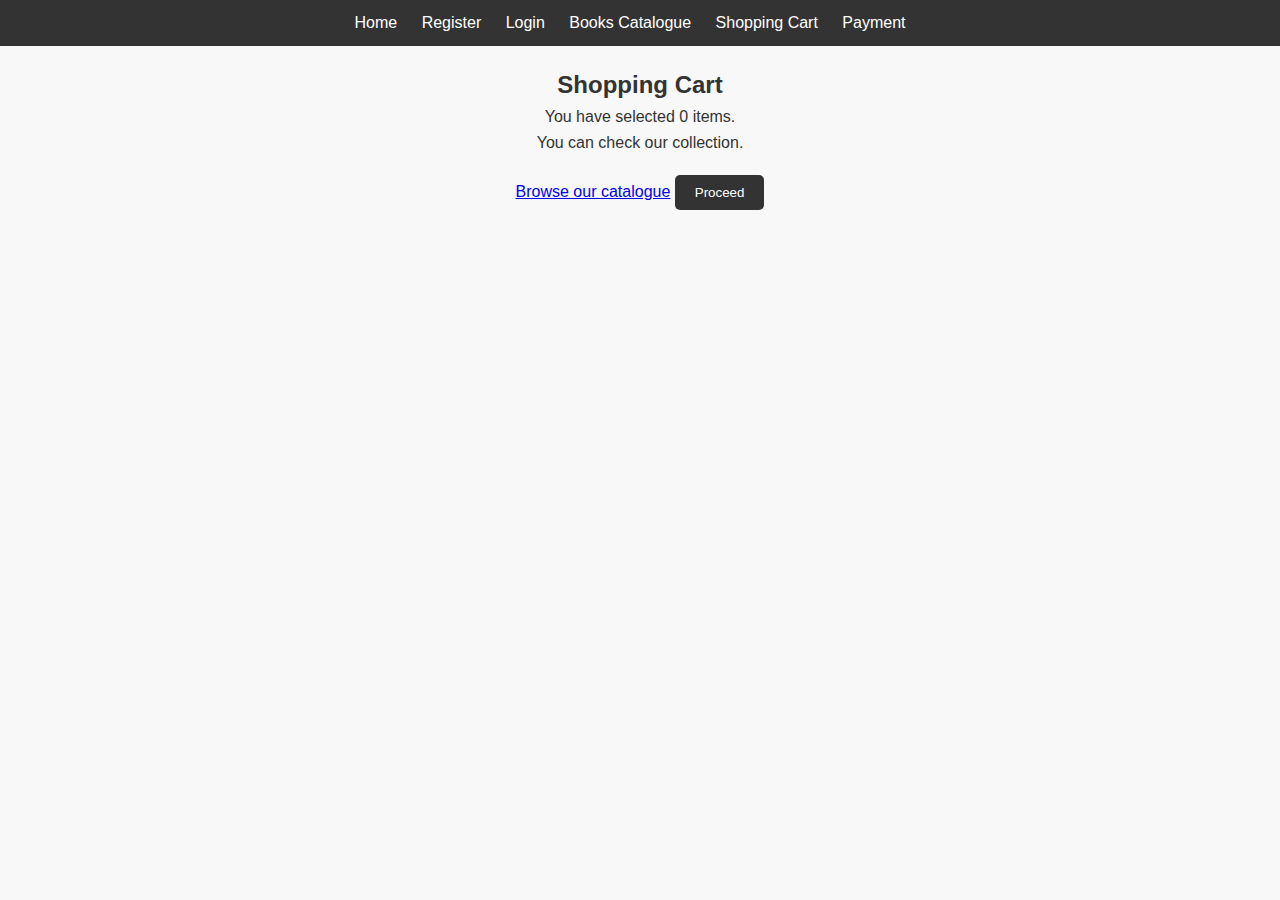
<file: cart.html>
<!DOCTYPE html>
<html lang="en">
<head>
<meta charset="UTF-8">
<meta http-equiv="X-UA-Compatible" content="IE=edge">
<meta name="viewport" content="width=device-width, initial-scale=1.0">
<link rel="stylesheet" href="styles.css">
<title>Bookstore - Shopping Cart</title>
</head>
<body>
<header>
<nav>
<ul>
<li><a href="index.html">Home</a></li>
<li><a href="register.html">Register</a></li>
<li><a href="login.html">Login</a></li>
<li><a href="catalogue.html">Books Catalogue</a></li>
<li><a href="cart.html">Shopping Cart</a></li>
<li><a href="payment.html">Payment</a></li>
</ul>
</nav>
</header>
<main>
<!-- Shopping cart content -->
<h2>Shopping Cart</h2>
<p>You have selected 0 items.</p>
<p>You can check our collection.</p>
<a href="catalogue.html">Browse our catalogue</a>
<button>Proceed</button>
</main>
<footer>
<!-- Footer content -->
</footer>
</body>
</html>
</file>
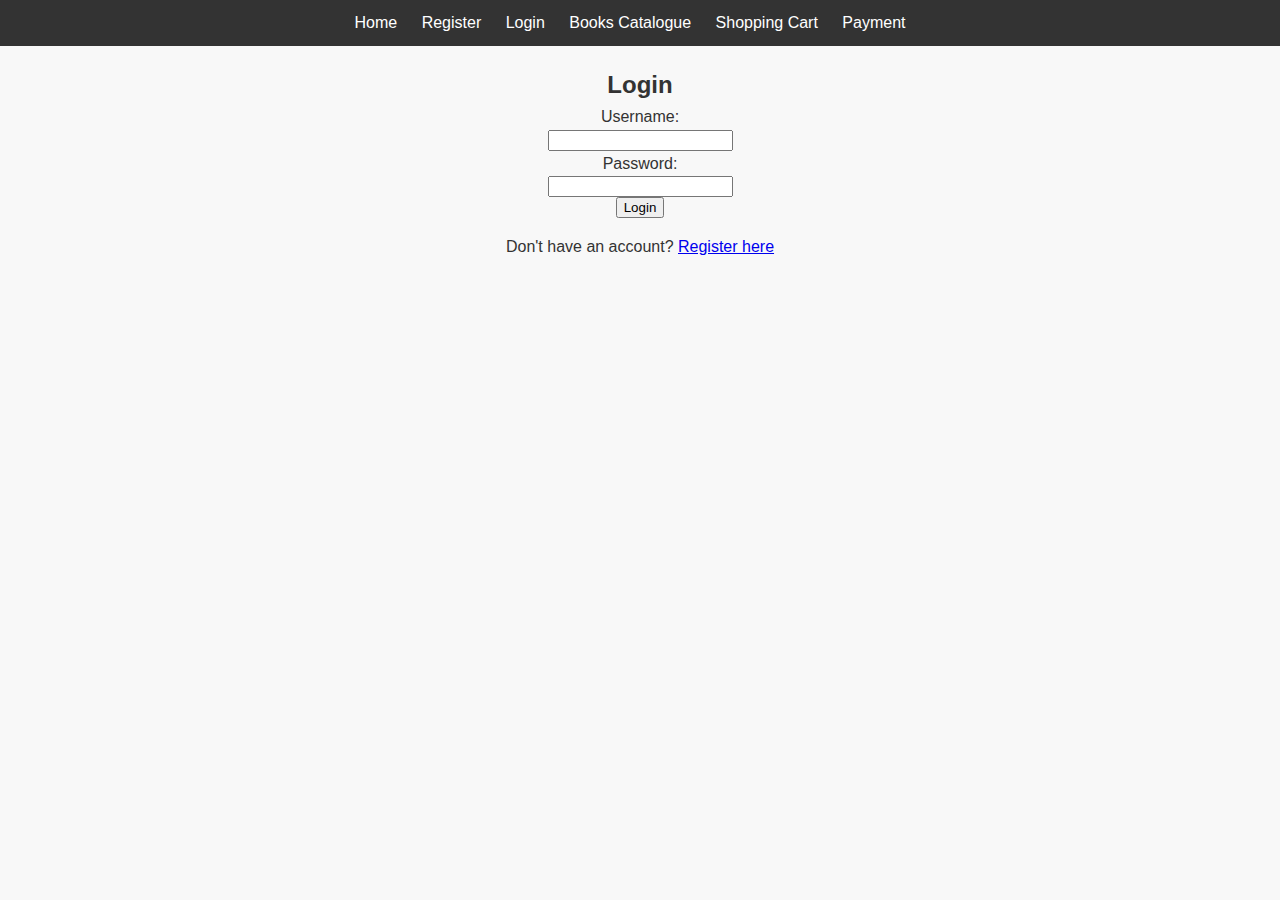
<file: login.html>
<html lang="en">
<head>
<meta charset="UTF-8">
<meta http-equiv="X-UA-Compatible" content="IE=edge">
<meta name="viewport" content="width=device-width, initial-scale=1.0">
<link rel="stylesheet" href="styles.css">
<title>Bookstore - Login</title>
</head>
<body>
<header>
<nav>
<ul>
<li><a href="index.html">Home</a></li>
<li><a href="register.html">Register</a></li>
<li><a href="login.html">Login</a></li>
<li><a href="catalogue.html">Books Catalogue</a></li>
<li><a href="cart.html">Shopping Cart</a></li>
<li><a href="payment.html">Payment</a></li>
</ul>
</nav>
</header>
<main>
<!-- Login form -->
<h2>Login</h2>
<form id="loginForm">
<label for="username">Username:</label><br>
<input type="text" id="username" name="username"><br>
<label for="password">Password:</label><br>
<input type="password" id="password" name="password"><br>
<input type="submit" value="Login">
</form>
<div id="loginMessage"></div>
<p>Don't have an account? <a href="register.html">Register here</a></p>
</main>
</body>
</html>
</file>
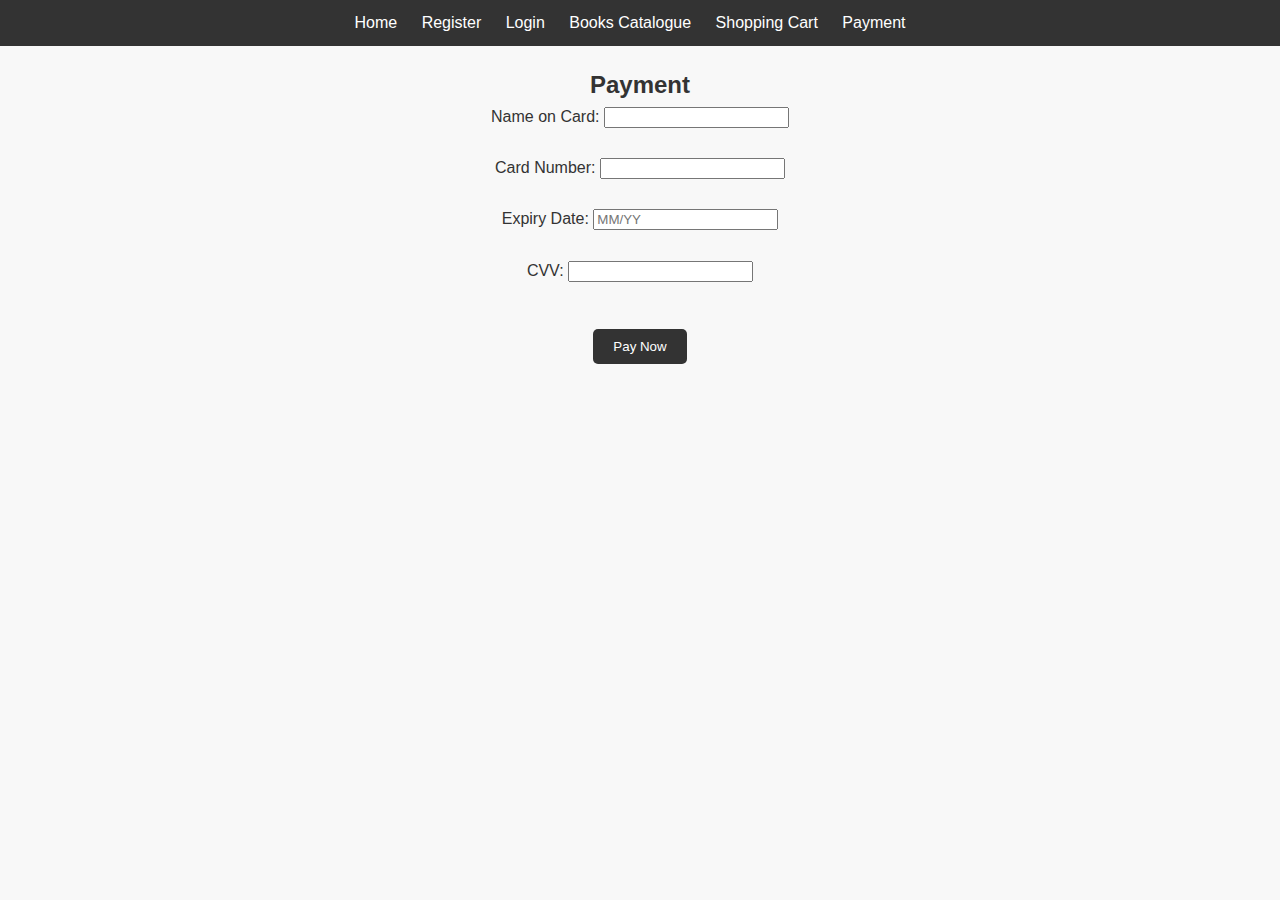
<file: payment.html>
<html lang="en">
<head>
<meta charset="UTF-8">
<meta http-equiv="X-UA-Compatible" content="IE=edge">
<meta name="viewport" content="width=device-width, initial-scale=1.0">
<link rel="stylesheet" href="styles.css">
<title>Bookstore - Payment</title>
</head>
<body>
<header>
<nav>
<ul>
<li><a href="index.html">Home</a></li>
<li><a href="register.html">Register</a></li>
<li><a href="login.html">Login</a></li>
<li><a href="catalogue.html">Books Catalogue</a></li>
<li><a href="cart.html">Shopping Cart</a></li>
<li><a href="payment.html">Payment</a></li>
</ul>
</nav>
</header>
<main>
<h2>Payment</h2>
<form id="payment-form">
<label for="name">Name on Card:</label>
<input type="text" id="name" name="name" required><br><br>
<label for="card-number">Card Number:</label>
<input type="text" id="card-number" name="card-number" required><br><br>
<label for="expiry">Expiry Date:</label>
<input type="text" id="expiry" name="expiry" placeholder="MM/YY"
required><br><br>
<label for="cvv">CVV:</label>
<input type="text" id="cvv" name="cvv" required><br><br>
<button type="button" onclick="payNow()">Pay Now</button>
</form>
<div id="payment-message" style="display: none;">
<p>Payment completed. Thank you!</p>
</div>
</main>
</body>
</html>
</file>
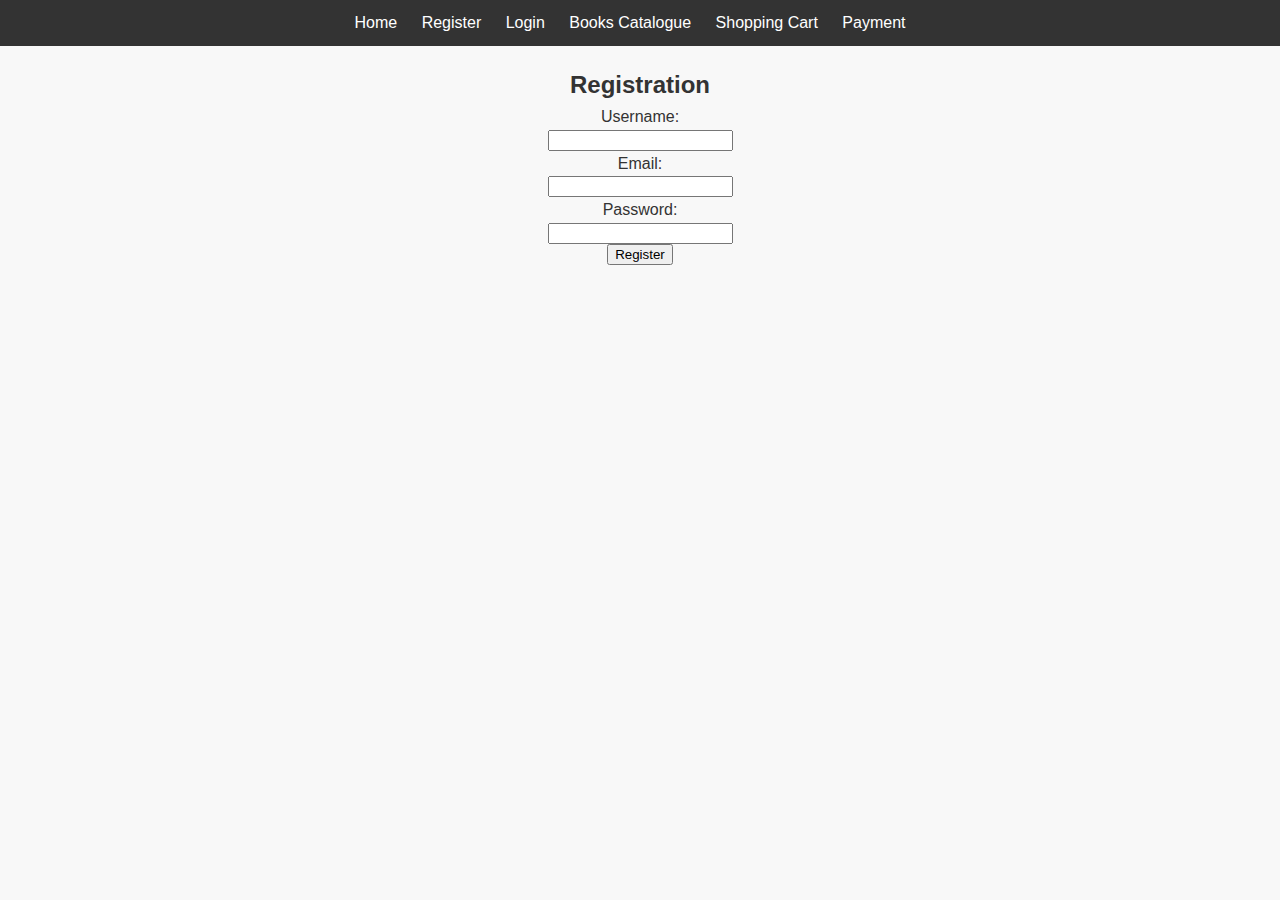
<file: register.html>
<html lang="en">
<head>
<meta charset="UTF-8">
<meta http-equiv="X-UA-Compatible" content="IE=edge">
<meta name="viewport" content="width=device-width, initial-scale=1.0">
<link rel="stylesheet" href="styles.css">
<title>Bookstore - Registration</title>
</head>
<body>
<header>
<nav>
<ul>
<li><a href="index.html">Home</a></li>
<li><a href="register.html">Register</a></li>
<li><a href="login.html">Login</a></li>
<li><a href="catalogue.html">Books Catalogue</a></li>
<li><a href="cart.html">Shopping Cart</a></li>
<li><a href="payment.html">Payment</a></li>
</ul>
</nav>
</header>
<main>
<h2>Registration</h2>
<form>
<label for="username">Username:</label><br>
<input type="text" id="username" name="username"><br>
<label for="email">Email:</label><br>
<input type="email" id="email" name="email"><br>
<label for="password">Password:</label><br>
<input type="password" id="password" name="password"><br>
<input type="submit" value="Register">
</form>
</main>
</body></html>
</file>
<file: styles.css>
body, h1, h2, h3, ul, li, p {
    margin: 0;
    padding: 0;}
    body {
    font-family: Arial, sans-serif;
    line-height: 1.6;
    background-color: #f8f8f8;
    color: #333;
    margin: 0;
    padding: 0;}
    header {
    background-color: #333;
    color: #fff;
    padding: 10px 0;}
    header nav ul {
    list-style-type: none;
    padding: 0;
    text-align: center; }
    header nav ul li {
    display: inline-block;
    margin-right: 20px;}
    header nav ul li a {
    text-decoration: none;
    color: #fff;}
    header nav ul li a:hover {
    color: #ff9900}
    main {
    max-width: 800px;
    margin: 20px auto;
    padding: 0 20px;
    text-align: center; }
    footer { 
text-align: center;
background-color: aqua;
    }
    
    h2 {
    margin-top: 20px;}
    .books-container {
    display: flex;
    justify-content: center; }
    .book {
    display: inline-block;
    width: 200px;
    margin: 10px;
    padding: 10px;
    background-color: #fff;
    border: 1px solid #ddd;
    border-radius: 5px;
    text-align: center;}
    .book img {
    width: 100%;
    height: 200px;
    object-fit: cover;
    border-radius: 5px;
    margin-bottom: 10px;}
    .book h3 {
    margin-bottom: 5px;}
    .book p {
    margin: 5px 0;}
    button {
    padding: 10px 20px;
    background-color: #333;
    color: #fff;
    border: none;
    border-radius: 5px;
    cursor: pointer;
    margin-top: 20px;}button:hover { background-color: #555;}
</file>
